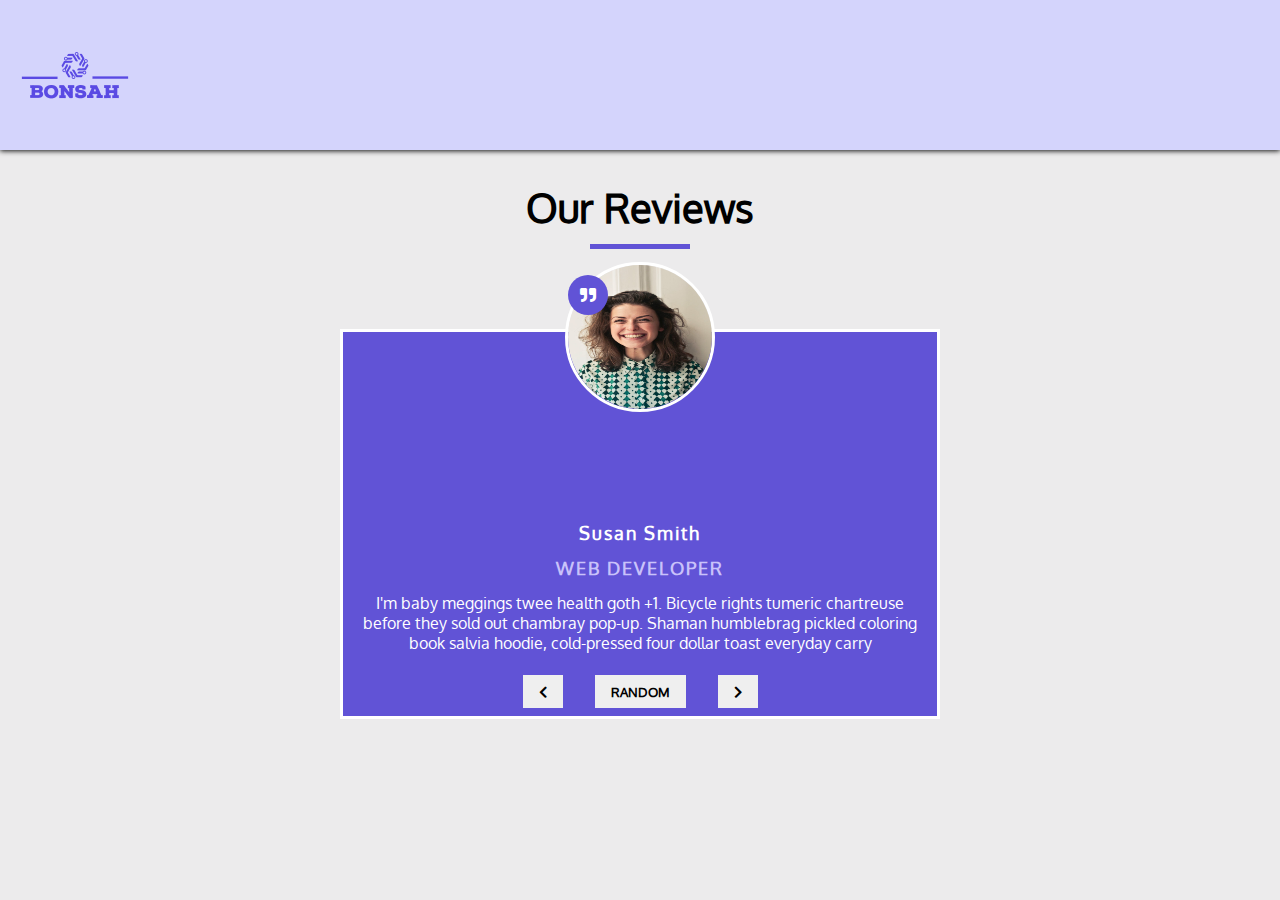
<file: 02-reviews/index.html>
<!DOCTYPE html>
<html lang="en">
<head>
    <meta charset="UTF-8">
    <meta http-equiv="X-UA-Compatible" content="IE=edge">
    <meta name="viewport" content="width=device-width, initial-scale=1.0">
    <link rel="stylesheet" href="style.css">
    <link rel="stylesheet" href="../fontawesome-free-5.12.0-web/css/all.min.css">
    <title>Reviews</title>
</head>
<body>
    <header>
        <nav>
            <a href="index.html"><img src="./Bonsah-logos.png" alt="logo-image" id="logo"></a>
        </nav>
    </header>
    <main>
        <div class="title">
            <h1>our reviews</h1>
            <div class="underline"></div>
        </div>
        <article class="reviews-container">
            
            <div class="review-img">
                <img src="./person-1.jpeg" alt="image" id="person-img">
            </div>
            <h4 id="author"></h4>
            <h4 id="job"></h4>
            <p id="message"></p>
            <div id="buttons-container">
                <button class="prev-btn btn"><i class="fa fa-chevron-left"></i></button>
                <button class="random btn">random</button>
                <button class="next-btn btn"><i class="fa fa-chevron-right"></i></button>
            </div>
        </article>
    </main>
    

    <script src="./app.js"></script>
</body>
</html>
</file>
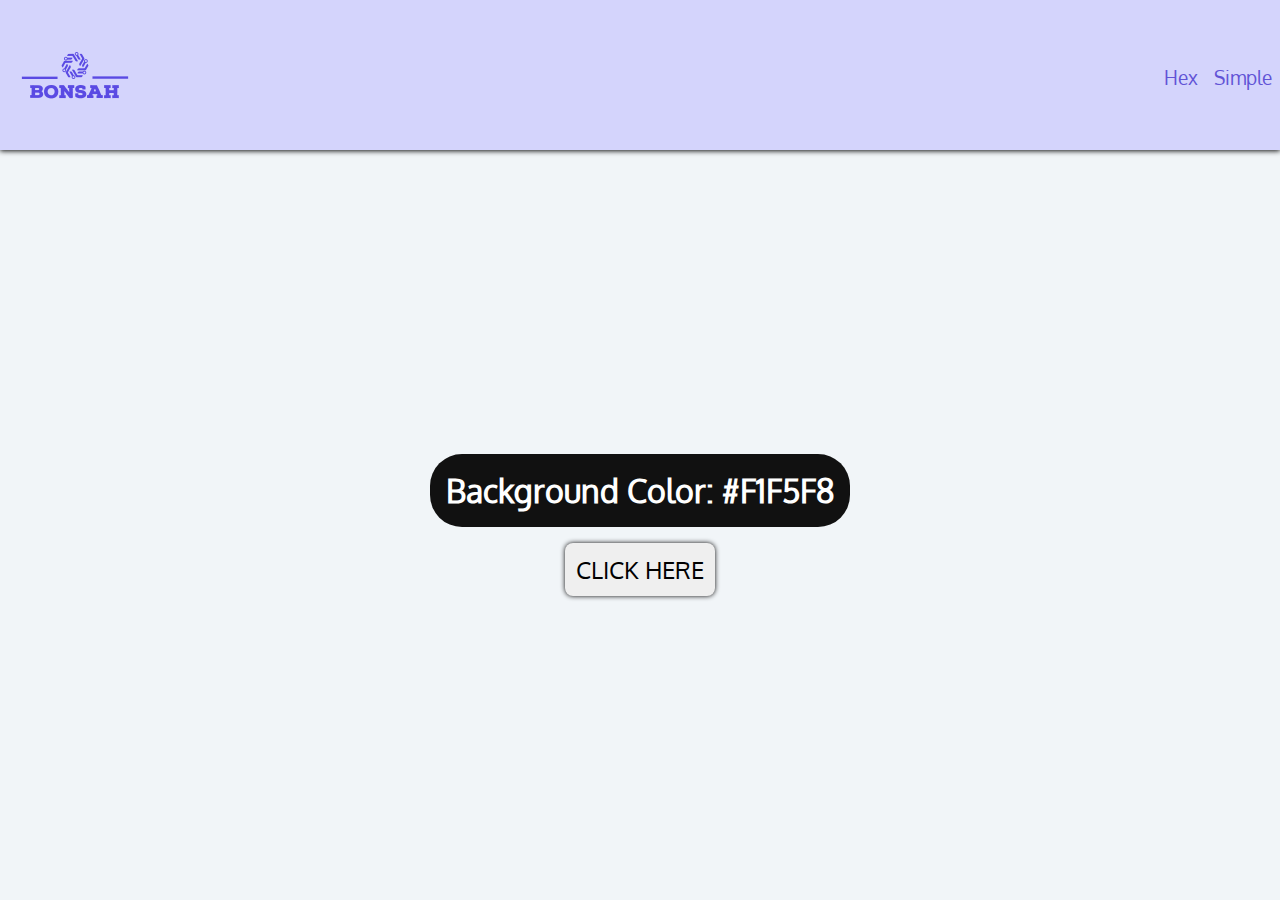
<file: color-flipper/index.html>
<!DOCTYPE html>
<html lang="en">
<head>
    <meta charset="UTF-8">
    <meta http-equiv="X-UA-Compatible" content="IE=edge">
    <meta name="viewport" content="width=device-width, initial-scale=1.0">
    <title>Color Flipper</title>
    <link rel="stylesheet" href="style.css">
</head>
<body>
    <nav>
        <div class="nav-container">
            <a href="index.html"><img src="./Bonsah-logos__transparent.png" alt="logo"></a>
       
            <ul class="nav-menu"> 
                <li class="nav-item"><a href="index.html" class="nav-links">hex</a></li>
                <li class="nav-item"><a href="simple.html" class="nav-links">simple</a></li>
            </ul>
        </div>
    </nav>
    <main>
        <div class="main-container">
            <h2>background color: <span id="color">#f1f5f8</span></h2>
            <button type="button" class="btn">Click here</button>
        </div>
    
        
    </main>
    <script src="./hex.js"></script>
</body>
</html>
</file>
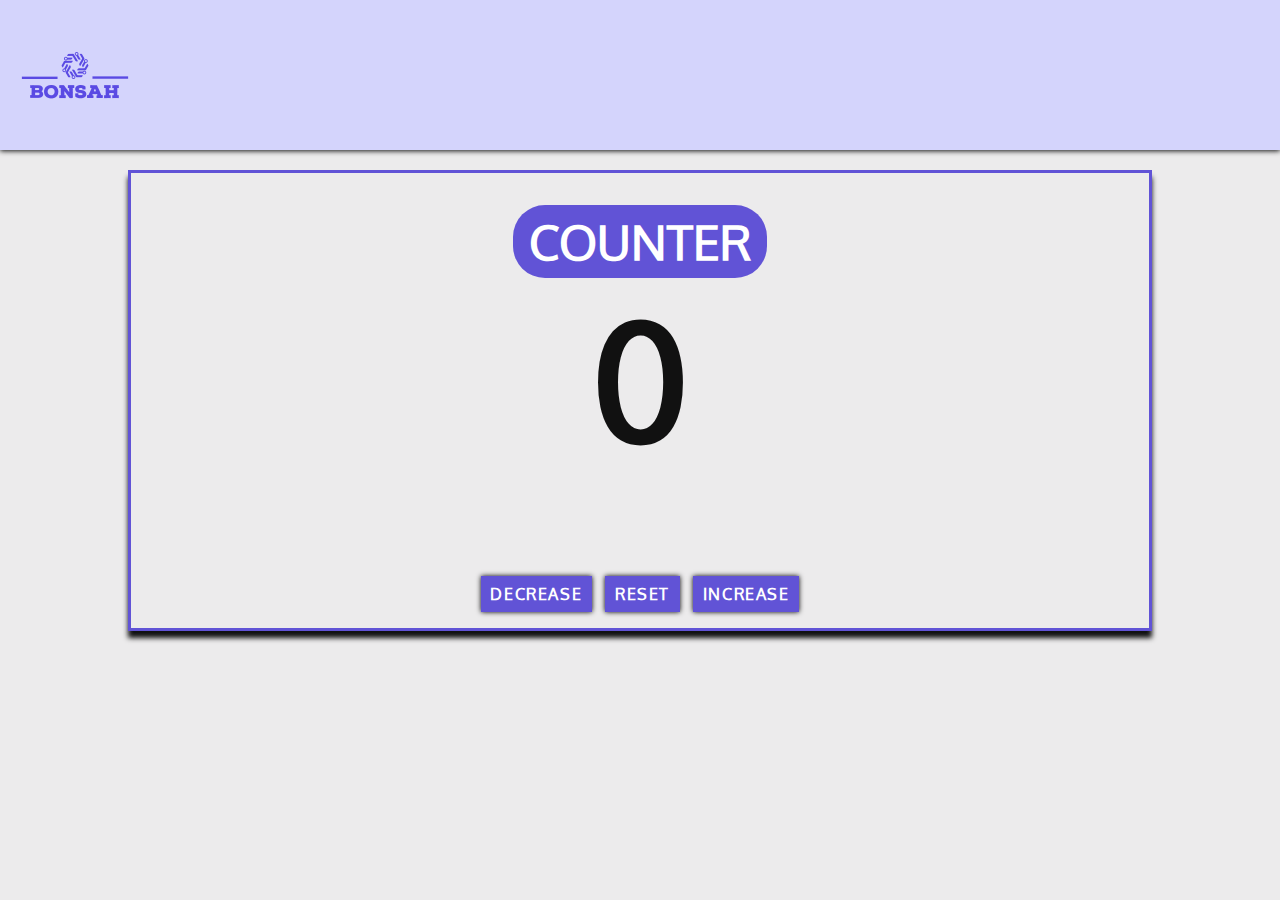
<file: counter/index.html>
<!DOCTYPE html>
<html lang="en">
<head>
    <meta charset="UTF-8">
    <meta http-equiv="X-UA-Compatible" content="IE=edge">
    <meta name="viewport" content="width=device-width, initial-scale=1.0">
    <link rel="stylesheet" href="style.css">
    <title>Counter</title>
</head>
<body>
    <header>
        <nav>
            <a href="./index.html"><img src="./Bonsah-logos.png" alt="logo-image" id="logo"></a>
        </nav>
    </header>
    <main>
        <h1 id="heading">Counter</h1>
        <h1 id="counter">0</h1>
        <div class="btn-container">
            <button class="decrease btn">decrease</button>
            <button class="reset btn">reset</button>
            <button class="increase btn">increase</button>
        </div>
    </main>


    <script src="./app.js"></script>
</body>
</html>
</file>
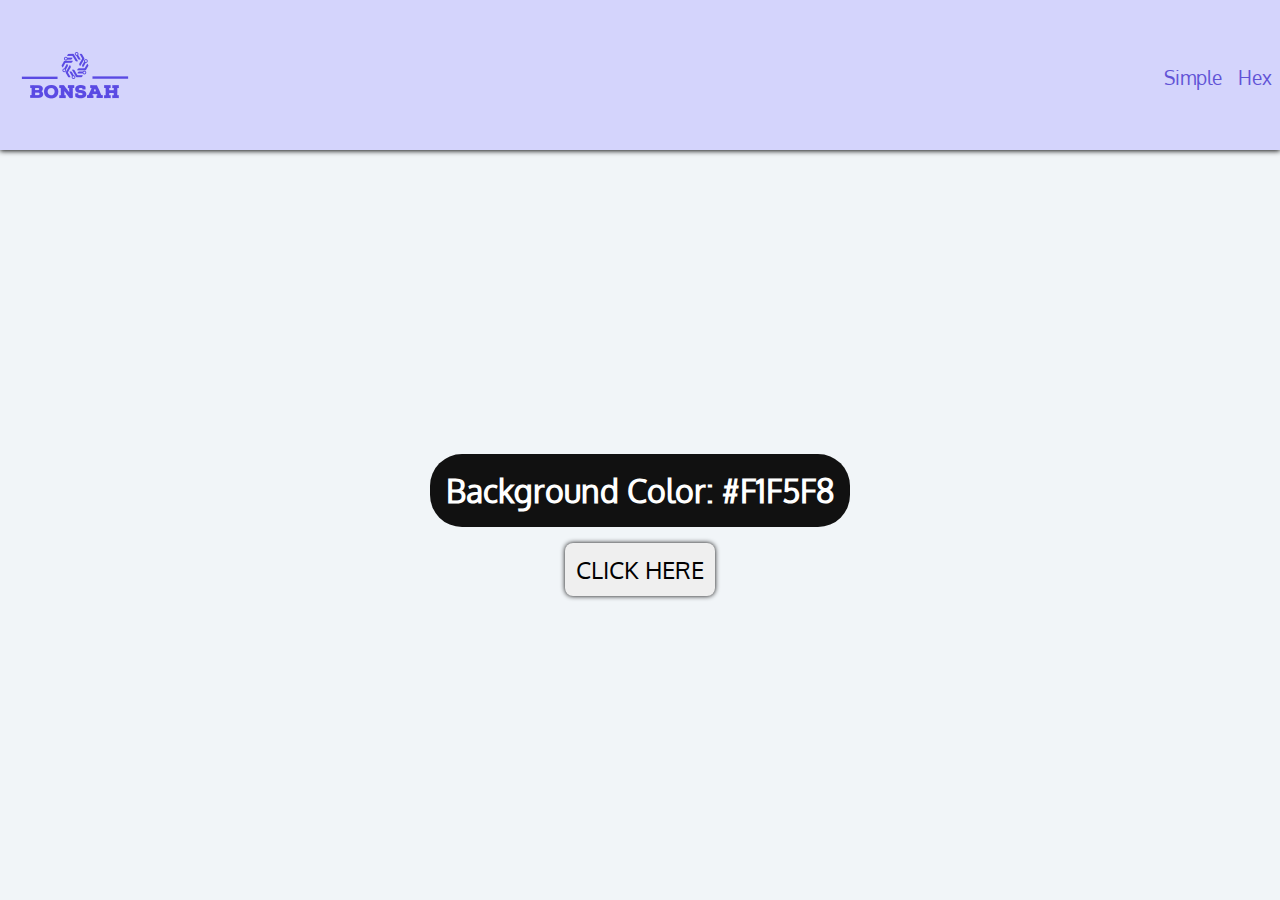
<file: color-flipper/hex.html>
<!DOCTYPE html>
<html lang="en">
<head>
    <meta charset="UTF-8">
    <meta http-equiv="X-UA-Compatible" content="IE=edge">
    <meta name="viewport" content="width=device-width, initial-scale=1.0">
    <title>Color Flipper</title>
    <link rel="stylesheet" href="style.css">
</head>
<body>
    <nav>
        <div class="nav-container">
            <a href="index.html"><img src="./Bonsah-logos__transparent.png" alt="logo"></a>
       
            <ul class="nav-menu"> 
                <li class="nav-item"><a href="index.html" class="nav-links">Simple</a></li>
                <li class="nav-item"><a href="hex.html" class="nav-links">hex</a></li>
            </ul>
        </div>
    </nav>
    <main>
        <div class="main-container">
            <h2>background color: <span id="color">#f1f5f8</span></h2>
            <button type="button" class="btn">Click here</button>
        </div>
    
        
    </main>
    <script src="./hex.js"></script>
</body>
</html>
</file>
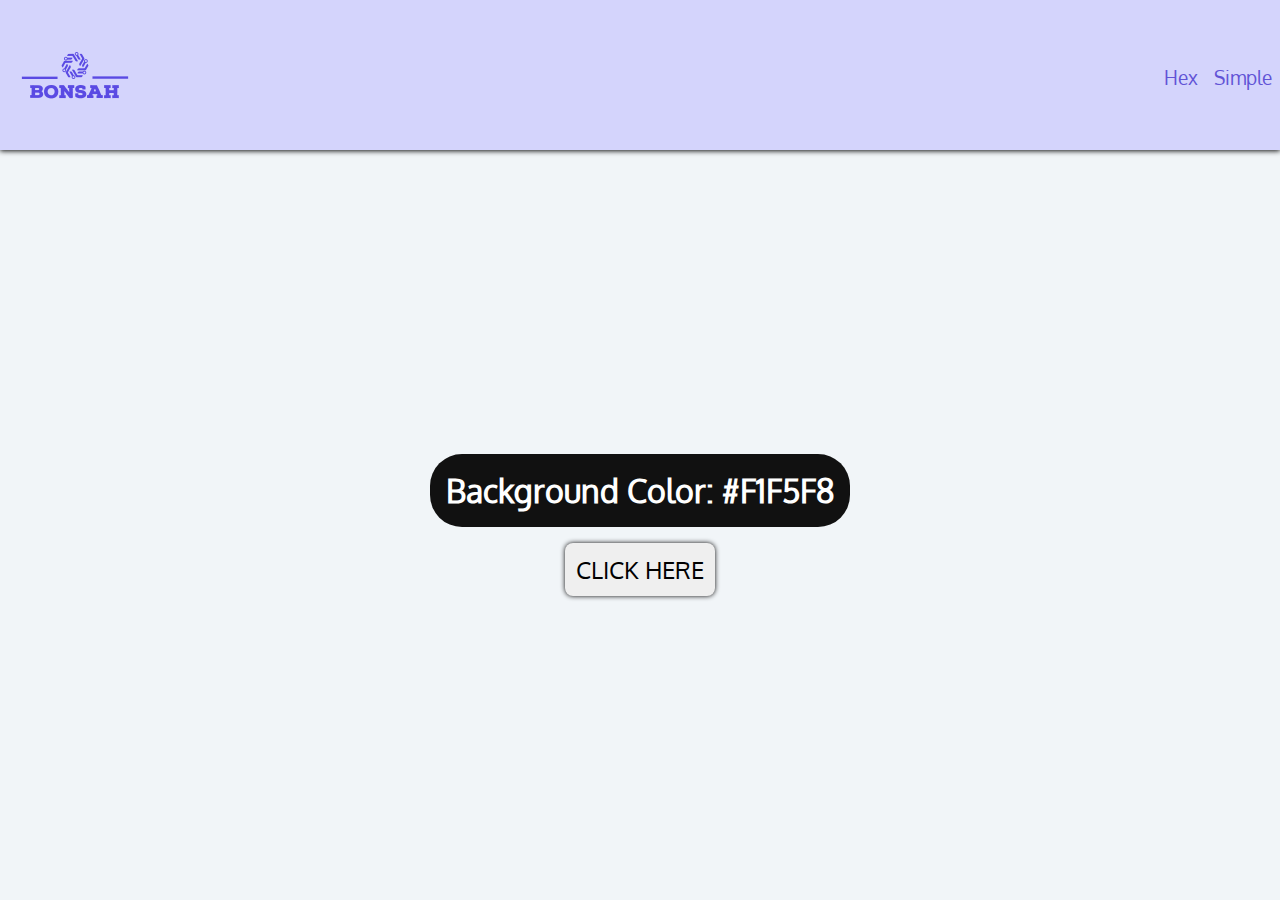
<file: color-flipper/simple.html>
<!DOCTYPE html>
<html lang="en">
<head>
    <meta charset="UTF-8">
    <meta http-equiv="X-UA-Compatible" content="IE=edge">
    <meta name="viewport" content="width=device-width, initial-scale=1.0">
    <title>Color Flipper</title>
    <link rel="stylesheet" href="style.css">
</head>
<body>
    <nav>
        <div class="nav-container">
            <a href="index.html"><img src="./Bonsah-logos__transparent.png" alt="logo"></a>
       
            <ul class="nav-menu"> 
                <li class="nav-item"><a href="index.html" class="nav-links">Hex</a></li>
                <li class="nav-item"><a href="simple.html" class="nav-links">simple</a></li>
            </ul>
        </div>
    </nav>
    <main>
        <div class="main-container">
            <h2>background color: <span id="color">#f1f5f8</span></h2>
            <button type="button" class="btn">Click here</button>
        </div>
    
        
    </main>
    <script src="./app.js"></script>
</body>
</html>
</file>
<file: 02-reviews/style.css>
@font-face {
    src: url(./Oxygen-Regular.ttf);
    font-family: oxygen;
}

:root {
    /* CSS HEX */
--bon-jour: #ecebec;
--indigo: #6153d6;
--biloba-flower: #aca4ee;
--dull-lavender: #9b94df;
--dull-lavender: #9c8ce5;
--green-white: #edf0e4;
--perfume: #c9c2fa;
--hawkes-blue: #d4d4fc;
--perano: #bcbcf5;
}

/*Global styling*/
*{
    box-sizing: border-box;
    margin: 0;
    padding: 0;
    font-family: oxygen, Arial, Helvetica, sans-serif;
}
body {
    background: var(--bon-jour);
}

ul, li{
    list-style: none;
    text-decoration: none;
}

a{
    text-decoration: none;
}

h1,
h2,
h3,
h4 {
  letter-spacing: var(--spacing);
  text-transform: capitalize;
  line-height: 1.25;
  margin-bottom: 0.75rem;
}
h1 {
  font-size: 3rem;
}
h2 {
  font-size: 2rem;
}
h3 {
  font-size: 1.25rem;
}
h4 {
  font-size: 0.875rem;
}
p {
  margin-bottom: 1.25rem;
}

nav{
    background-color: var(--hawkes-blue);
    height: 150px;
    box-shadow: 0 1px 5px #111;
}

#logo{
    height: 150px;
}

main{
    padding-top: 2rem;
}

.title{
    text-align: center;
}
.title h1{
    text-transform: capitalize;
    font-size: 2.5rem;
}

.underline{
    background-color: var(--indigo);
    width: 100px;
    height: 5px;
    margin-top: 0.7rem;
    margin-left: auto;
    margin-right: auto;
}

.reviews-container{
    background-color: var(--indigo);
    width: 85%;
    margin: 5rem auto;
    border: 3px solid #fff;
    height: fit-content;
    
}
.reviews-container:hover, .review-img:hover{
    box-shadow: 0px 0px 8px #111;
}

.review-img::after{
    font-family: "Font Awesome 5 Free"; 
  font-weight: 900;
  content: "\f10e";
  position: absolute;
  top: 0;
  left: 0;
  width: 2.5rem;
  height: 2.5rem;
  display: grid;
  place-items: center;
  border-radius: 50%;
  transform: translateY(25%);
  background: var(--indigo);
  color: #fff;
}
.review-img{
    border-radius: 50%;
    width: 150px;
    height: 150px;
    margin: 20px auto;
    position: relative;
    bottom: 90px;
    border: 3px solid #fff;
}

#person-img{
    width: 100%;
    height: 100%;
    border-radius: 50%;
    position: absolute;
    
}

#author, #job, #message{
    color: #fff;
}

#job{
    text-transform: uppercase;
    color: #c9c2fa;
}

#author, #job{
    font-size: large;
    letter-spacing: 2px;
    text-align: center;
}

#message{
    padding: 2px 10px;
    text-align: center;
}

#buttons-container{
    display: flex;
    justify-content: center;
    margin-bottom: 0.5rem;
}

#buttons-container button{
   margin: 0 1rem;
   padding: 0.5rem 1rem;
   text-transform: uppercase;
   font-weight: bold;
   cursor: pointer;
   border: none;
}

#buttons-container button:hover{
   background-color: var(--dull-lavender);
   color: #fff;
   box-shadow: 0px 0px 5px #111;
 }

@media screen and (min-width: 650px) {
    .reviews-container{
        width: 600px;
    }
    
}
</file>
<file: color-flipper/style.css>
@font-face {
    src: url(./Oxygen-Regular.ttf);
    font-family: oxygen;
}

:root {
    /* CSS HEX */
--bon-jour: #ecebec;
--indigo: #6153d6;
--biloba-flower: #aca4ee;
--dull-lavender: #9b94df;
--dull-lavender: #9c8ce5;
--green-white: #edf0e4;
--perfume: #c9c2fa;
--hawkes-blue: #d4d4fc;
--perano: #bcbcf5;
}

/*Global styling*/
*{
    box-sizing: border-box;
    margin: 0;
    padding: 0;
    font-family: oxygen, Arial, Helvetica, sans-serif;
}
body {
    background: #f1f5f8;
}

ul, li{
    list-style: none;
    text-decoration: none;
}

a{
    text-decoration: none;
}

nav{
    background-color: var(--hawkes-blue);
    height: 150px;
    box-shadow: 0 1px 5px #111;
}

.nav-container img{
    height: 150px;
}

.nav-container{
    display: flex;
    justify-content: space-between;

}
.nav-menu{
    width: 50%;
    display: flex;
    justify-content: flex-end;
    align-items: center;

}

.nav-links{
    text-transform: capitalize;
    font-size: 1.2rem;
    color: var(--indigo);
    padding: 0.5rem;
    
}

.nav-links:hover{
   background-color: var(--indigo);
   border-radius: 1.5rem;
   color: #fff;
}

main{
    min-height: calc(100vh - 150px);
    display: grid;
    place-items: center;
}

.main-container{
    text-align: center;
}

.main-container h2{
    text-align: center;
    text-transform: capitalize;
    background: #111;
    color: #fff;
    border-radius: 2rem;
    padding: 1rem;
    font-size: 2rem;
    
}

.main-container h2 span{
    text-transform: uppercase;
}

.btn{
    margin-top: 1rem;
    padding: 0.7rem;
    text-transform: uppercase;
    font-size: 24px;
    box-shadow: 0 0 5px rgb(8, 8, 8);
    border-radius: 0.5rem;
    cursor: pointer;
    border: none;
}
</file>
<file: counter/style.css>
@font-face {
    src: url(./Oxygen-Regular.ttf);
    font-family: oxygen;
}

:root {
    /* CSS HEX */
--bon-jour: #ecebec;
--indigo: #6153d6;
--biloba-flower: #aca4ee;
--dull-lavender: #9b94df;
--dull-lavender: #9c8ce5;
--green-white: #edf0e4;
--perfume: #c9c2fa;
--hawkes-blue: #d4d4fc;
--perano: #bcbcf5;
}

/*Global styling*/
*{
    box-sizing: border-box;
    margin: 0;
    padding: 0;
    font-family: oxygen, Arial, Helvetica, sans-serif;
}
body {
    background: var(--bon-jour);
}

ul, li{
    list-style: none;
    text-decoration: none;
}

a{
    text-decoration: none;
}

main{
    border: 3px solid var(--indigo);
    width: 80%;
    margin: auto;
    margin-top: 20px;
    margin-bottom: 20px;
    padding: 1rem 0;
    box-shadow: 0px 7px 5px #111;
}

nav{
    background-color: var(--hawkes-blue);
    height: 150px;
    box-shadow: 0 1px 5px #111;
}

#logo{
    height: 150px;
}

.btn-container{
    margin-top: 6rem;
}
.btn{
    letter-spacing: 0.1rem;
    text-transform: uppercase;
    font-size: 1rem;
    font-weight: bold;
    padding: 0.5rem 0.6rem;
    margin: 0rem 0.3rem;
    background-color: #6153d6;
    color: #ffff;
    border: none;
    box-shadow: 0 0 5px black;
    cursor: pointer;
}

main{
    display: grid;
    place-items: center;
}

#counter{
    font-size: 10rem;
    color: #111;
}

#heading{
    font-size: 3rem;
    color: #ffff;
    text-transform: uppercase;
    padding: 0.4rem 1rem;
    background-color: var(--indigo);
    margin-top: 1rem;
    border-radius: 2rem;
}
</file>
